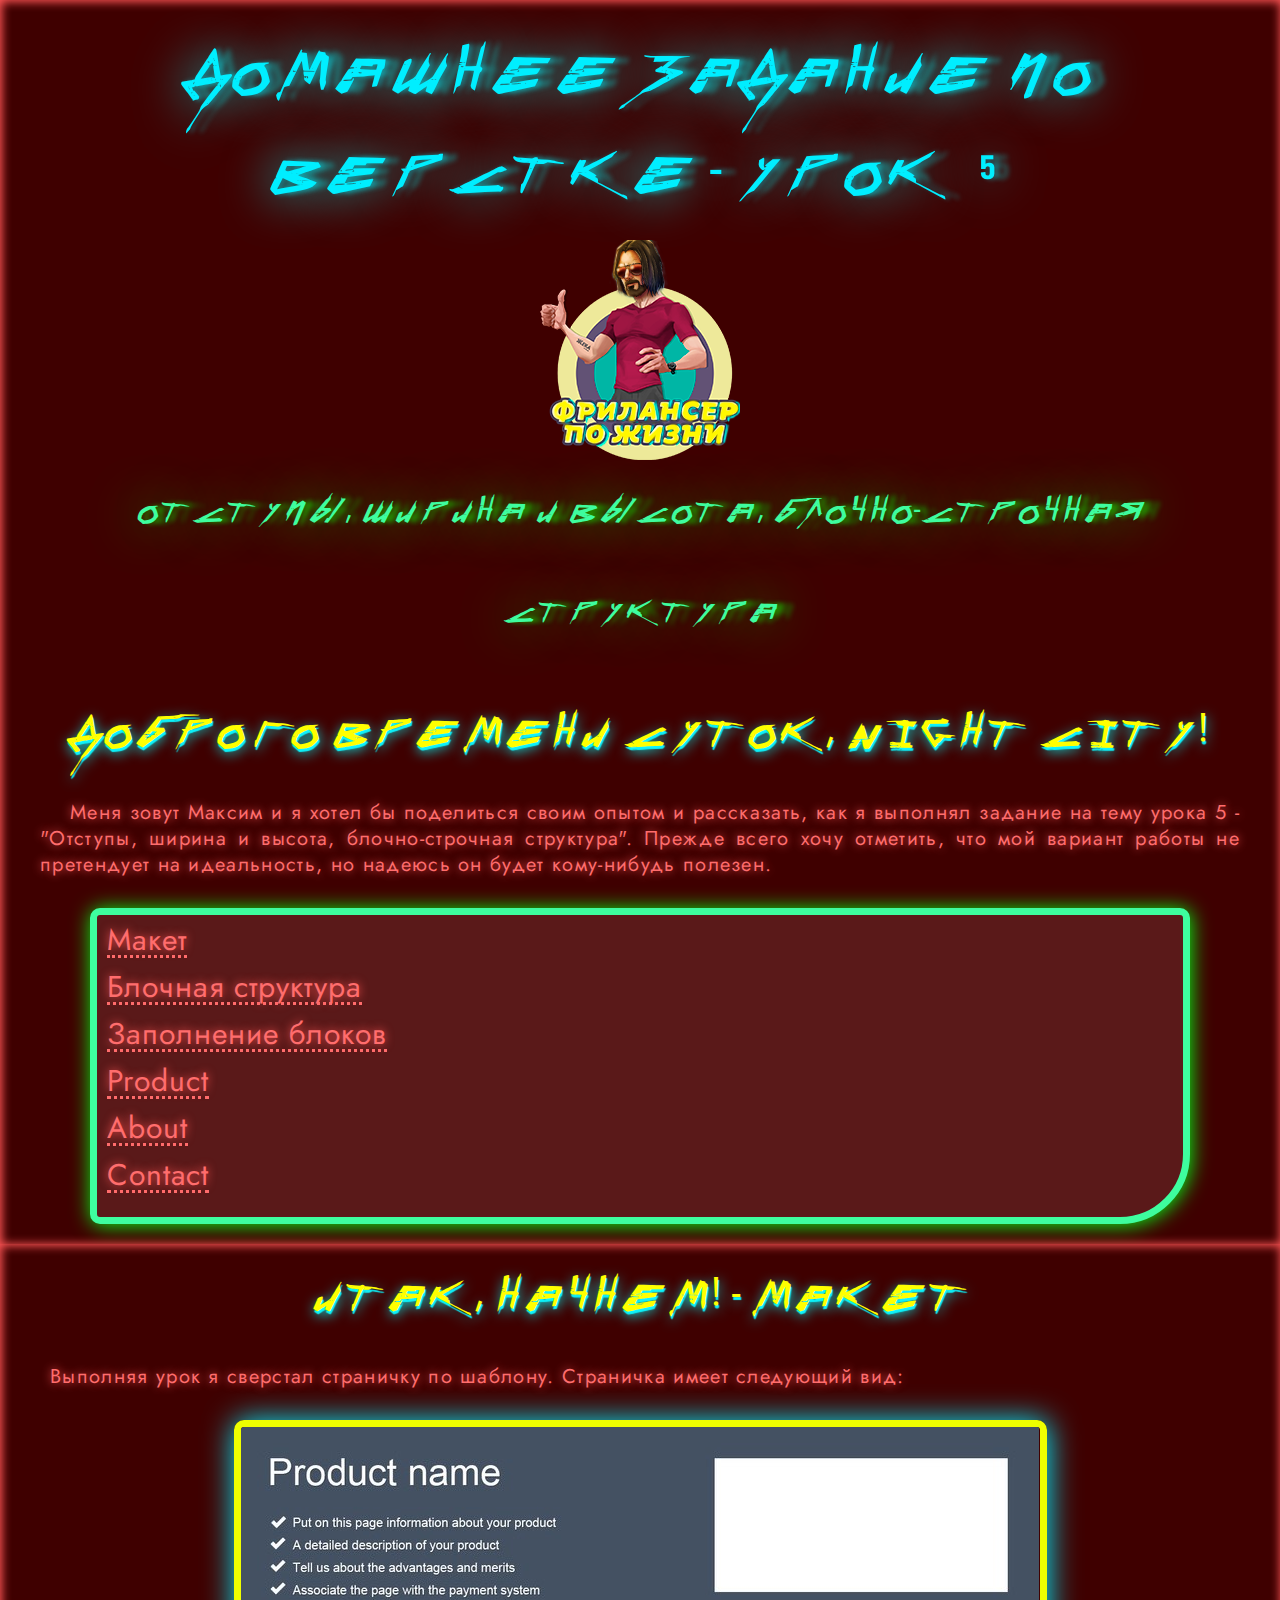
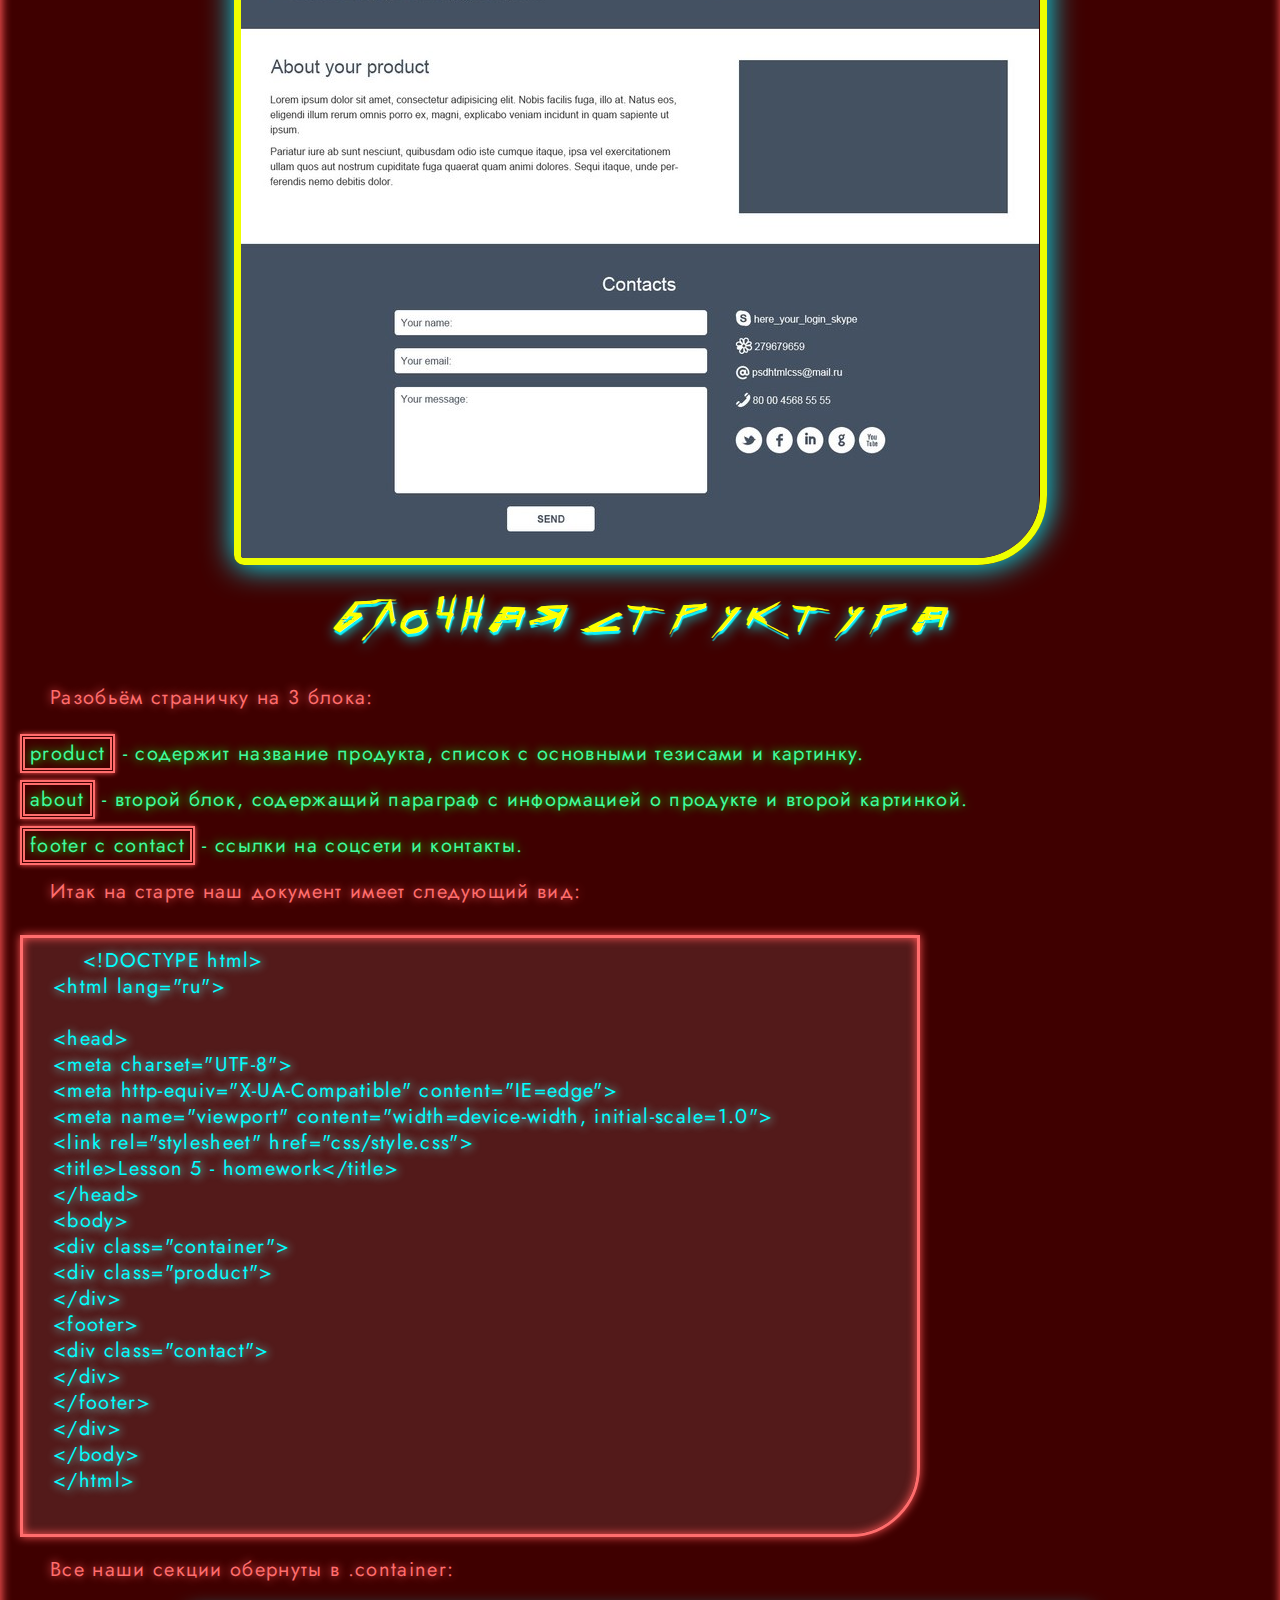
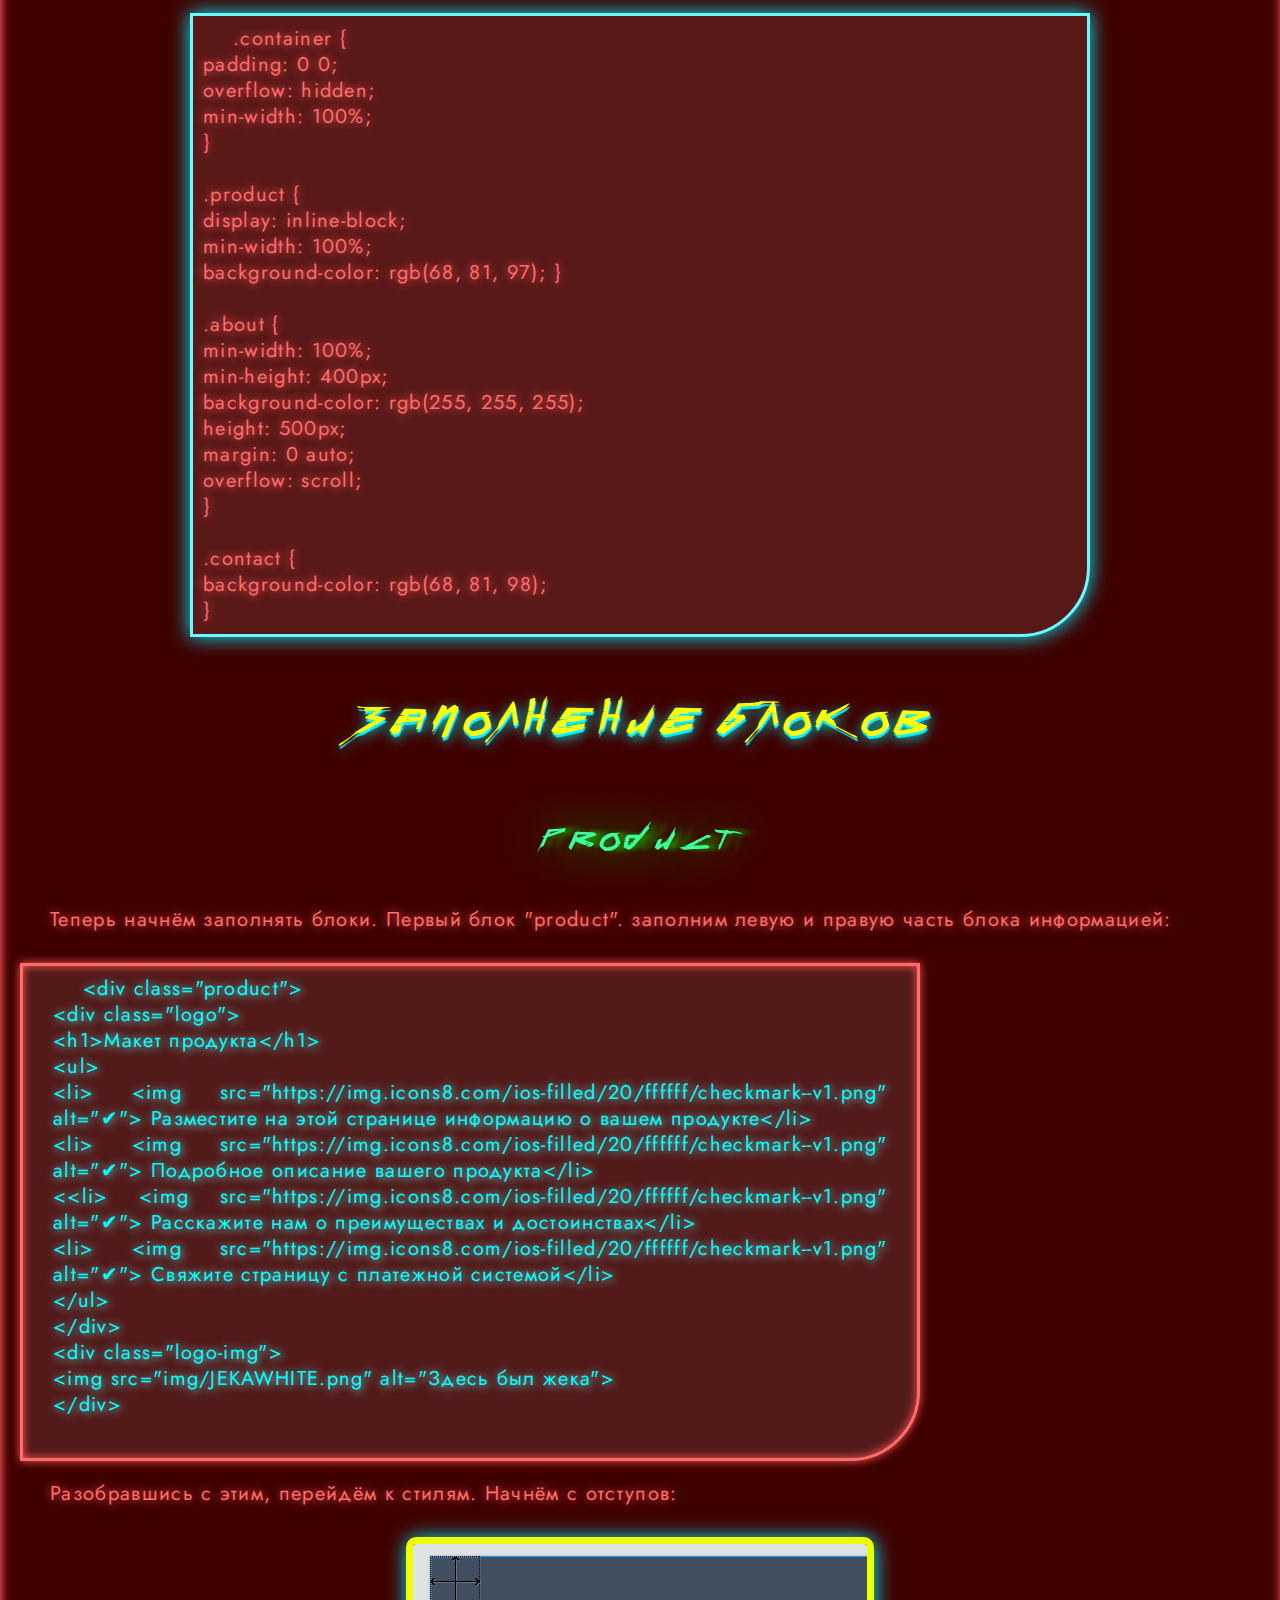
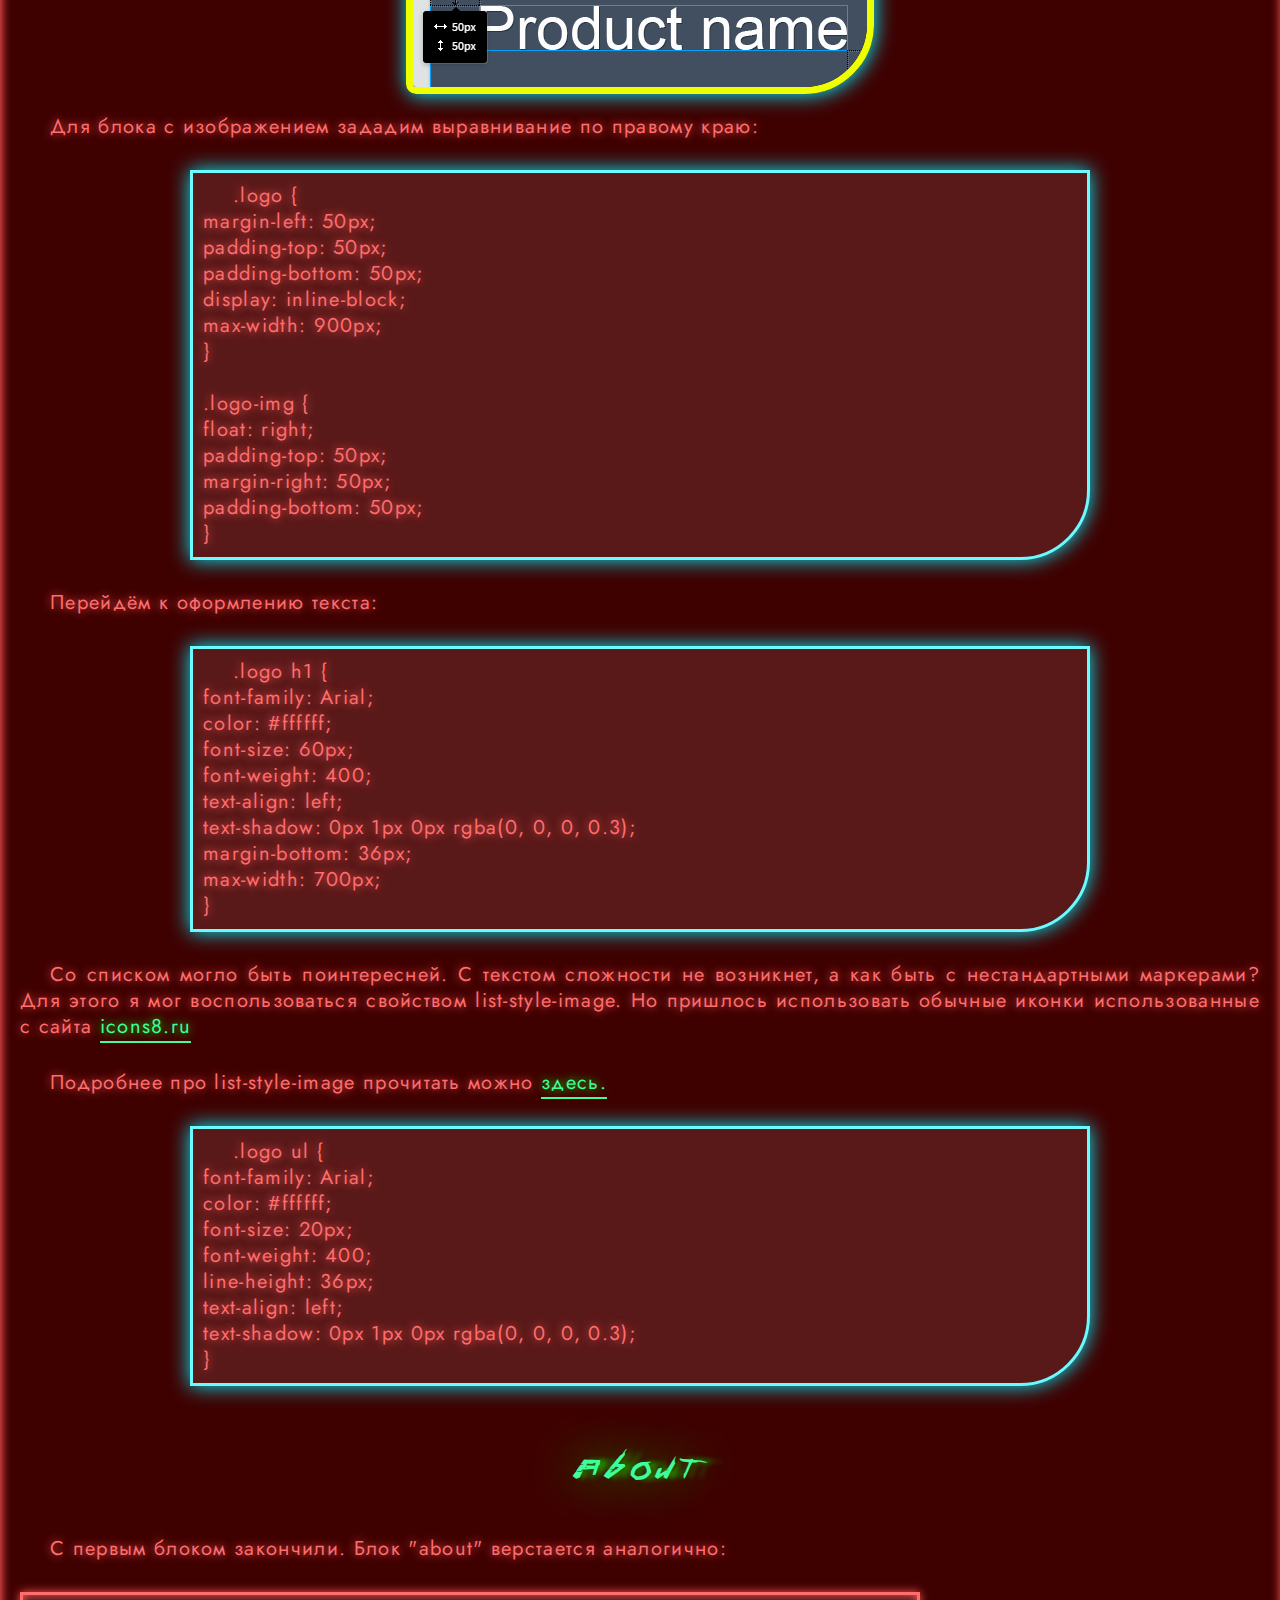
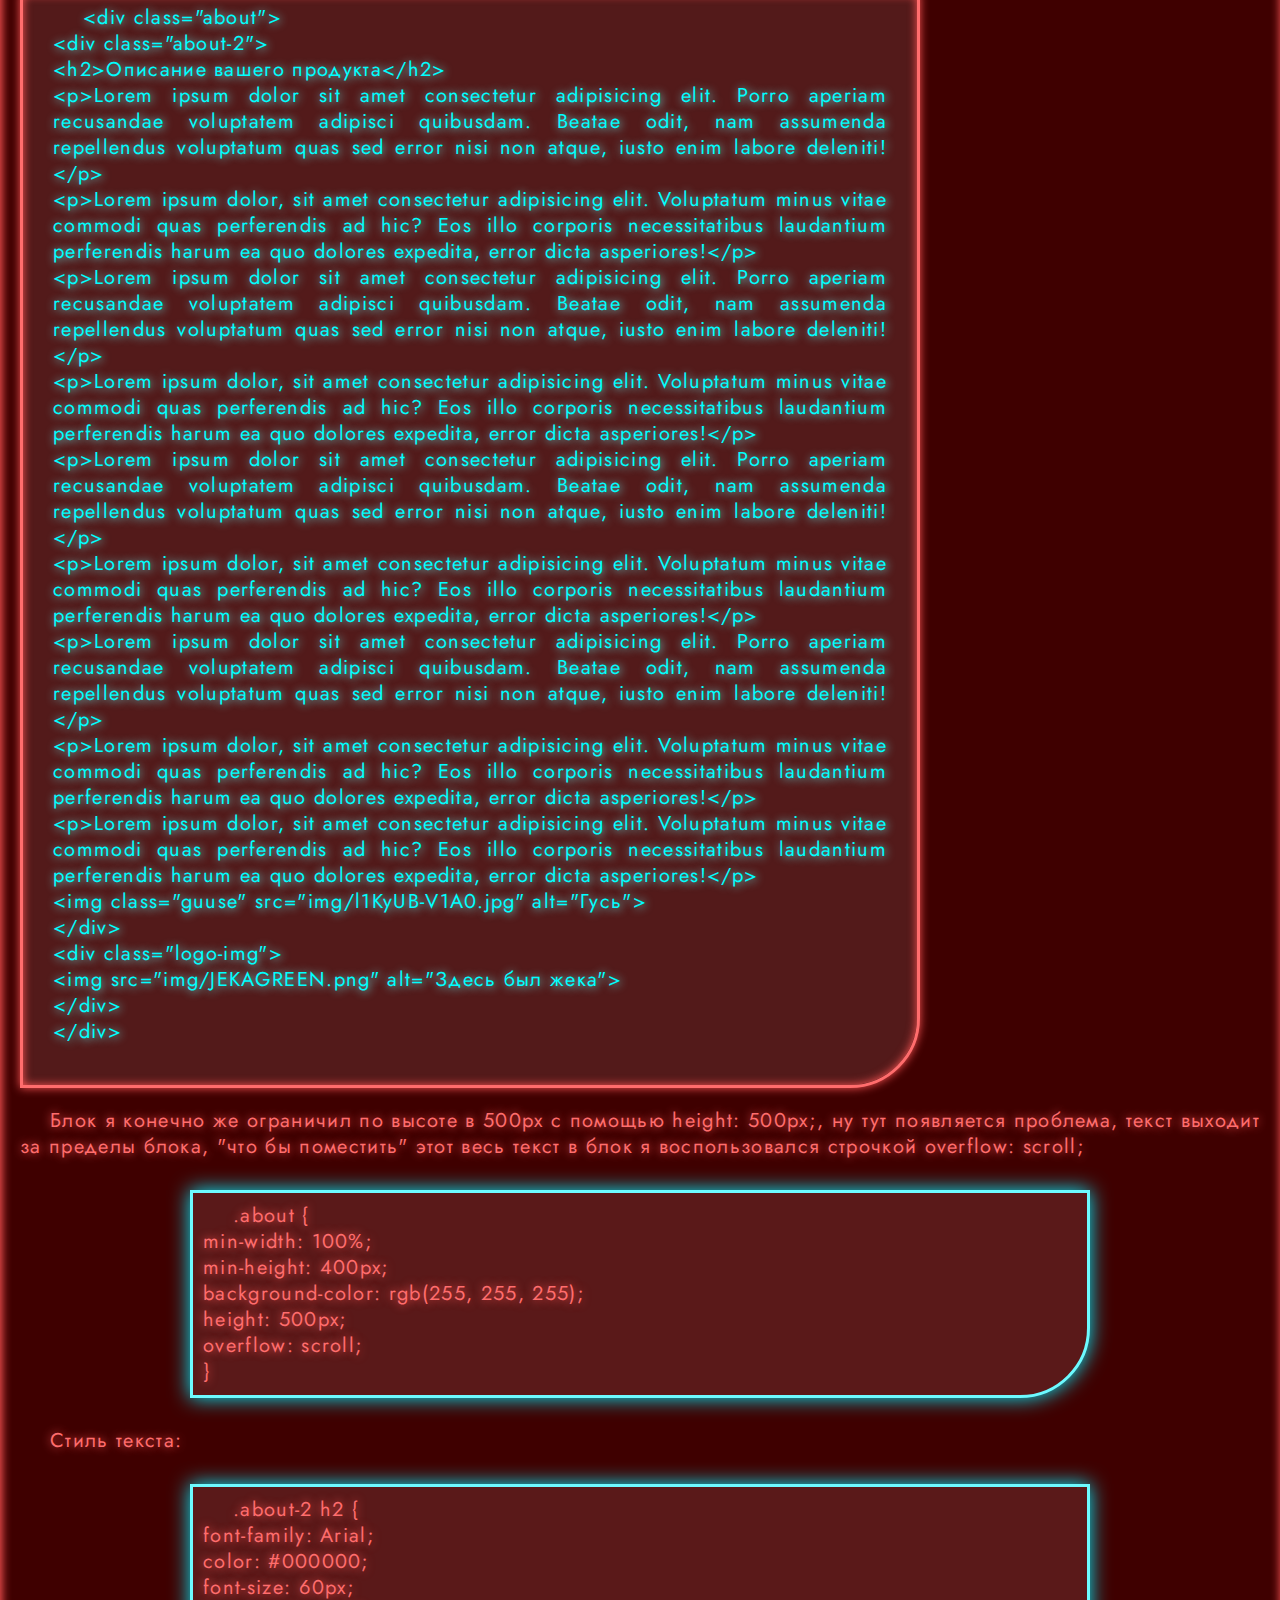
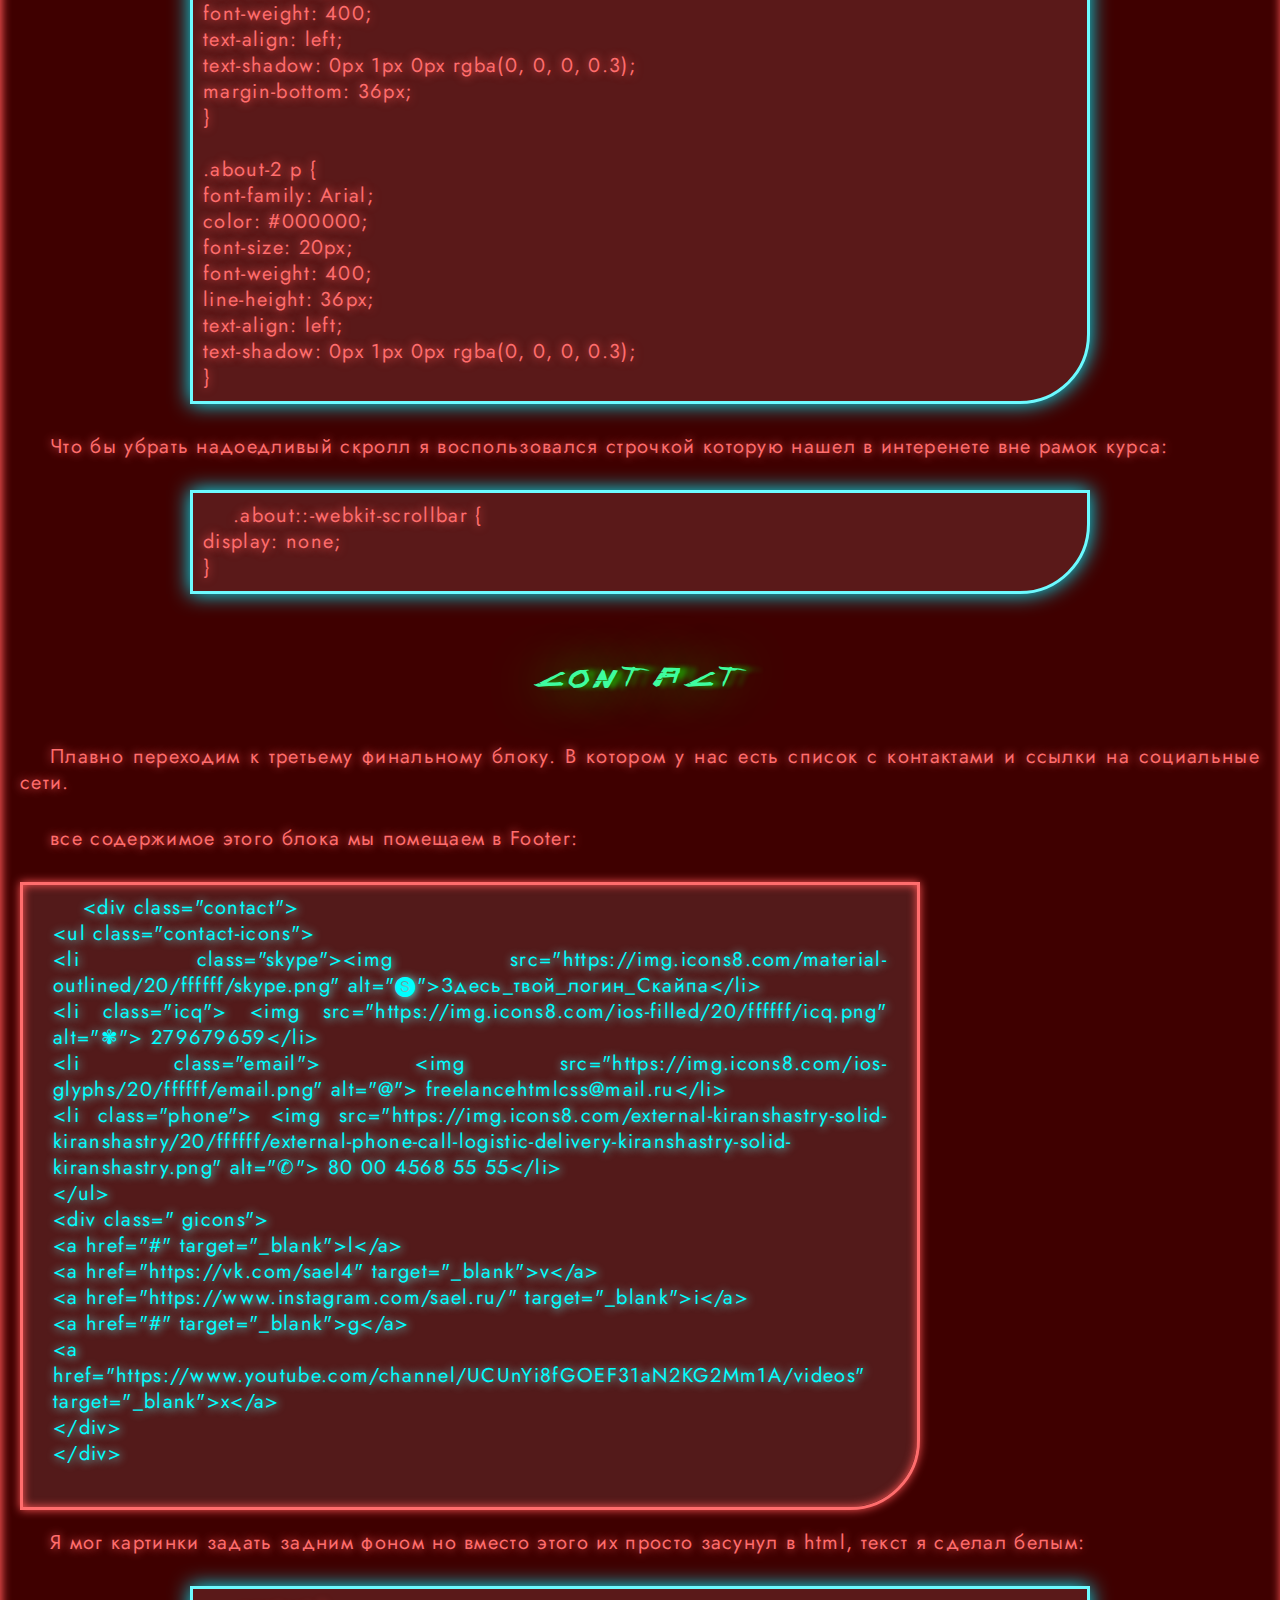
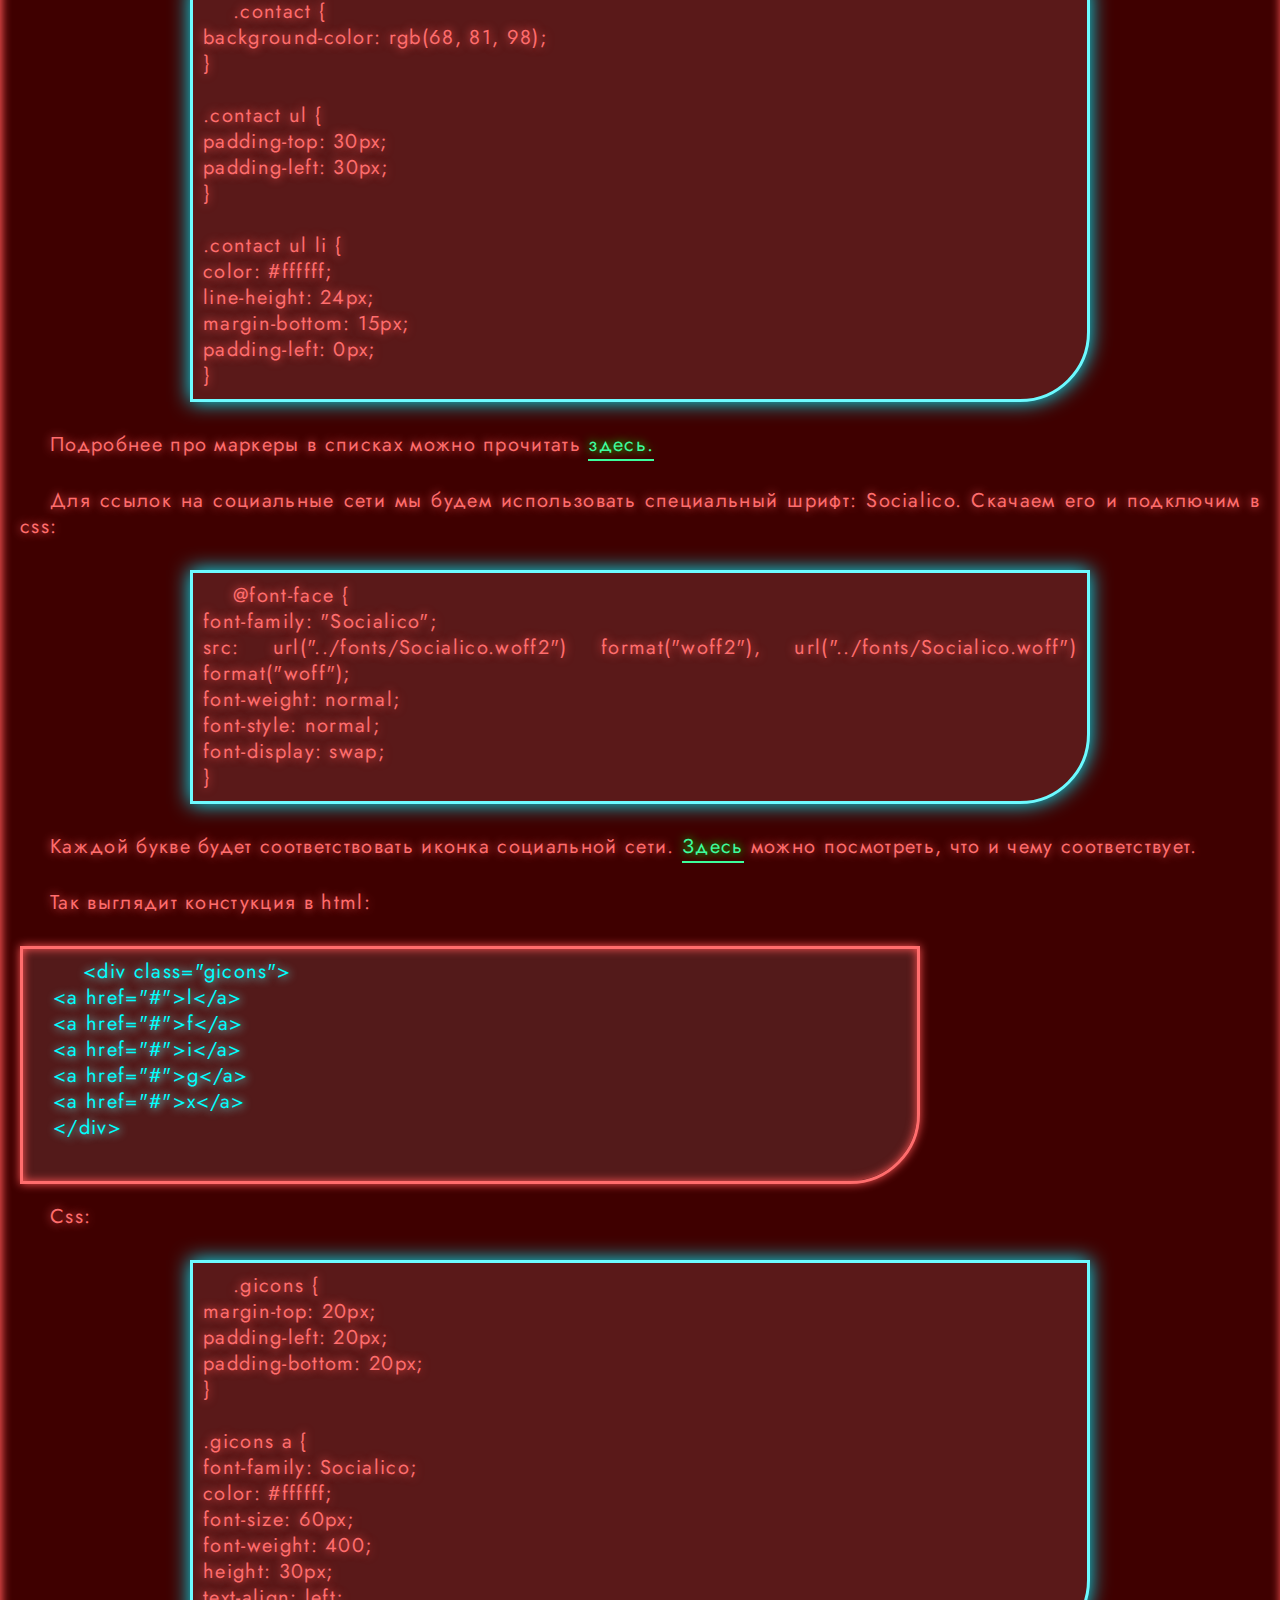
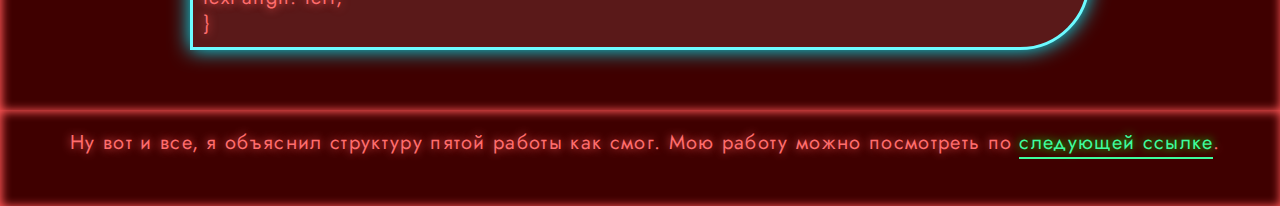
<file: index.html>
<!DOCTYPE html>
<html lang="en">

<head>
	<meta charset="UTF-8">
	<meta http-equiv="X-UA-Compatible" content="IE=edge">
	<meta name="viewport" content="width=device-width, initial-scale=1.0">
	<link rel="stylesheet" href="css/style.css">
	<title>Создание сайта по макету</title>
</head>

<body>
	<div class="wrapper">
		<header class="header">
			<h1>Домашнее задание по верстке - Урок 5</h1>
			<div class="image-one"><img src="img/sddds.png" alt="Кибер жека"></div>
			<h3>
				Отступы, ширина и высота, блочно-строчная структура
			</h3>
			<h2>Доброго времени суток, Night city!</h2>
			<p>Меня зовут Максим и я хотел бы поделиться своим опытом и рассказать, как я выполнял задание на тему урока 5
				- "Отступы, ширина и высота, блочно-строчная структура". Прежде всего хочу отметить, что мой вариант работы
				не претендует на идеальность, но надеюсь он будет кому-нибудь полезен.</p>
			<div class="menu">
				<ul class="list">
					<li><a href="#maket">Макет</a></li>
					<li><a href="#block-structure">Блочная структура</a></li>
					<li><a href="#filling-in-blocks">Заполнение блоков</a></li>
					<li><a href="#product">Product</a></li>
					<li><a href="#about">About</a></li>
					<li><a href="#contact">Contact</a></li>
				</ul>
			</div>
		</header>
		<main class="main">
			<div class="block-one">
				<h2 id="maket">Итак, начнем! - Макет</h2>
				<p>Выполняя урок я сверстал страничку по шаблону. Страничка имеет следующий вид:</p>
				<div class="image-two"><img src="img/maket.jpg" alt="Макет"></div>
			</div>
			<div class="block-two">
				<h2 id="block-structure">Блочная структура</h2>
				<p>Разобьём страничку на 3 блока:</p>
				<ul class="list-block">
					<li><span class="block-span">product</span> - содержит название продукта, список с основными тезисами и
						картинку.</li>
					<li><span class="block-span">about</span> - второй блок, содержащий параграф с информацией о продукте и
						второй картинкой.</li>
					<li><span class="block-span">footer c contact</span> - cсылки на соцсети и контакты.</li>
				</ul>
				<p>Итак на старте наш документ имеет следующий вид:</p>
				<div class="block-html">
					<p class="block-html-text">
						&lt;!DOCTYPE html&gt; <br>&lt;html lang="ru"&gt; <br><br>&lt;head><br>
						&lt;meta charset="UTF-8">
						<br>&lt;meta http-equiv="X-UA-Compatible" content="IE=edge">
						<br>&lt;meta name="viewport" content="width=device-width, initial-scale=1.0">
						<br>&lt;link rel="stylesheet" href="css/style.css">
						<br>&lt;title>Lesson 5 - homework&lt;/title>
						<br>&lt;/head>

						<br>&lt;body>
						<br>&lt;div class="container">
						<br>&lt;div class="product">
						<br>&lt;/div>
						<br>&lt;footer>
						<br>&lt;div class="contact">
						<br>&lt;/div>
						<br>&lt;/footer>
						<br>&lt;/div>
						<br>&lt;/body>

						<br>&lt;/html>
					</p>
				</div>
				<p>Все наши секции обернуты в <span class="black-word">.container:</span></p>
				<P class="block-css">
					.container {<br>
					padding: 0 0;<br>
					overflow: hidden;<br>
					min-width: 100%;<br>
					}<br><br>
					.product {<br>
					display: inline-block;<br>
					min-width: 100%;<br>
					background-color: rgb(68, 81, 97);
					}<br><br>
					.about {<br>
					min-width: 100%;<br>
					min-height: 400px;<br>
					background-color: rgb(255, 255, 255);<br>
					height: 500px;<br>
					margin: 0 auto;<br>
					overflow: scroll;<br>
					}<br><br>
					.contact {<br>
					background-color: rgb(68, 81, 98);<br>
					}<br>
				</P>
			</div>
			<div class="block-three">
				<h2 id="filling-in-blocks">Заполнение блоков</h2>
				<div class="product">
					<h3 id="product">product</h3>
					<p>Теперь начнём заполнять блоки. Первый блок "product". заполним левую и правую часть блока информацией:
					</p>
					<div class="block-html">
						<p class="block-html-text">
							&lt;div class="product"><br>
							&lt;div class="logo"><br>
							&lt;h1>Макет продукта&lt;/h1><br>
							&lt;ul><br>
							&lt;li> &lt;img src="https://img.icons8.com/ios-filled/20/ffffff/checkmark--v1.png" alt="✔">
							Разместите
							на этой
							странице информацию о вашем продукте&lt;/li><br>
							&lt;li> &lt;img src="https://img.icons8.com/ios-filled/20/ffffff/checkmark--v1.png" alt="✔">
							Подробное
							описание
							вашего продукта&lt;/li><br>
							&lt;&lt;li> &lt;img src="https://img.icons8.com/ios-filled/20/ffffff/checkmark--v1.png" alt="✔">
							Расскажите нам о
							преимуществах и достоинствах&lt;/li><br>
							&lt;li> &lt;img src="https://img.icons8.com/ios-filled/20/ffffff/checkmark--v1.png" alt="✔">
							Свяжите
							страницу с
							платежной системой&lt;/li><br>
							&lt;/ul><br>
							&lt;/div><br>
							&lt;div class="logo-img"><br>
							&lt;img src="img/JEKAWHITE.png" alt="Здесь был жека"><br>
							&lt;/div><br>
						</p>
					</div>
					<p>Разобравшись с этим, перейдём к стилям. Начнём с отступов:</p>
					<div class="image-three"><img src="img/content_1.png" alt="product"></div>
					<p>Для блока с изображением зададим выравнивание по правому краю:</p>
					<p class="block-css">
						.logo {<Br>
						margin-left: 50px;<Br>
						padding-top: 50px;<Br>
						padding-bottom: 50px;<Br>
						display: inline-block;<Br>
						max-width: 900px;<Br>
						}<Br><Br>
						.logo-img {<Br>
						float: right;<Br>
						padding-top: 50px;<Br>
						margin-right: 50px;<Br>
						padding-bottom: 50px;<Br>
						}<Br>
					</p>
					<p>Перейдём к оформлению текста:</p>
					<p class="block-css">
						.logo h1 {<br>
						font-family: Arial;<br>
						color: #ffffff;<br>
						font-size: 60px;<br>
						font-weight: 400;<br>
						text-align: left;<br>
						text-shadow: 0px 1px 0px rgba(0, 0, 0, 0.3);<br>
						margin-bottom: 36px;<br>
						max-width: 700px;<br>
						}
					</p>
					<p>
						Со списком могло быть поинтересней. С текстом сложности не возникнет, а как быть с нестандартными
						маркерами? Для этого я мог воспользоваться свойством list-style-image. Но пришлось использовать
						обычные иконки использованные с сайта <a href="https://icons8.ru/icons/set/галочка--white"
							target="_blank" class="link">icons8.ru</a>
					</p>
					<p>Подробнее про list-style-image прочитать можно <a href="http://htmlbook.ru/css/list-style-image"
							target="_blank" class="link">здесь.</a>
					</p>
					<p class="block-css">
						.logo ul {<br>
						font-family: Arial;<br>
						color: #ffffff;<br>
						font-size: 20px;<br>
						font-weight: 400;<br>
						line-height: 36px;<br>
						text-align: left;<br>
						text-shadow: 0px 1px 0px rgba(0, 0, 0, 0.3);<br>
						}<br>
					</p>
				</div>
				<div class="about">
					<h3 id="about">about</h3>
					<p>С первым блоком закончили. Блок "about" верстается аналогично:</p>
					<div class="block-html">
						<p class="block-html-text">
							&lt;div class="about"><br>
							&lt;div class="about-2"><br>
							&lt;h2>Описание вашего продукта&lt;/h2><br>
							&lt;p>Lorem ipsum dolor sit amet consectetur adipisicing elit. Porro aperiam recusandae voluptatem
							adipisci
							quibusdam. Beatae odit, nam assumenda repellendus voluptatum quas sed error nisi non atque, iusto
							enim
							labore deleniti!&lt;/p><br>
							&lt;p>Lorem ipsum dolor, sit amet consectetur adipisicing elit. Voluptatum minus vitae commodi quas
							perferendis
							ad
							hic? Eos illo corporis necessitatibus laudantium perferendis harum ea quo dolores expedita, error
							dicta
							asperiores!&lt;/p><br>
							&lt;p>Lorem ipsum dolor sit amet consectetur adipisicing elit. Porro aperiam recusandae voluptatem
							adipisci
							quibusdam. Beatae odit, nam assumenda repellendus voluptatum quas sed error nisi non atque, iusto
							enim
							labore deleniti!&lt;/p><br>
							&lt;p>Lorem ipsum dolor, sit amet consectetur adipisicing elit. Voluptatum minus vitae commodi quas
							perferendis
							ad
							hic? Eos illo corporis necessitatibus laudantium perferendis harum ea quo dolores expedita, error
							dicta
							asperiores!&lt;/p><br>
							&lt;p>Lorem ipsum dolor sit amet consectetur adipisicing elit. Porro aperiam recusandae voluptatem
							adipisci
							quibusdam. Beatae odit, nam assumenda repellendus voluptatum quas sed error nisi non atque, iusto
							enim
							labore deleniti!&lt;/p><br>
							&lt;p>Lorem ipsum dolor, sit amet consectetur adipisicing elit. Voluptatum minus vitae commodi quas
							perferendis
							ad
							hic? Eos illo corporis necessitatibus laudantium perferendis harum ea quo dolores expedita, error
							dicta
							asperiores!&lt;/p><br>
							&lt;p>Lorem ipsum dolor sit amet consectetur adipisicing elit. Porro aperiam recusandae voluptatem
							adipisci
							quibusdam. Beatae odit, nam assumenda repellendus voluptatum quas sed error nisi non atque, iusto
							enim
							labore deleniti!&lt;/p><br>
							&lt;p>Lorem ipsum dolor, sit amet consectetur adipisicing elit. Voluptatum minus vitae commodi quas
							perferendis
							ad
							hic? Eos illo corporis necessitatibus laudantium perferendis harum ea quo dolores expedita, error
							dicta
							asperiores!&lt;/p><br>
							&lt;p>Lorem ipsum dolor, sit amet consectetur adipisicing elit. Voluptatum minus vitae commodi quas
							perferendis
							ad
							hic? Eos illo corporis necessitatibus laudantium perferendis harum ea quo dolores expedita, error
							dicta
							asperiores!&lt;/p><br>
							&lt;img class="guuse" src="img/l1KyUB-V1A0.jpg" alt="Гусь"><br>
							&lt;/div><br>
							&lt;div class="logo-img"><br>
							&lt;img src="img/JEKAGREEN.png" alt="Здесь был жека"><br>
							&lt;/div><br>
							&lt;/div><br>
						</p>
					</div>
					<p>
						Блок я конечно же ограничил по высоте в 500px с помощью <span class="black-word">height:
							500px;</span>, ну тут появляется проблема, текст выходит за пределы блока, "что бы поместить" этот
						весь текст в блок я воспользовался строчкой <span class="black-word">overflow: scroll;</span>
					</p>
					<p class="block-css">
						.about {<br>
						min-width: 100%;<br>
						min-height: 400px;<br>
						background-color: rgb(255, 255, 255);<br>
						height: 500px;<br>
						overflow: scroll;<br>
						}<br>

					</p>
					<p>Стиль текста:</p>
					<p class="block-css">
						.about-2 h2 {<br>
						font-family: Arial;<br>
						color: #000000;<br>
						font-size: 60px;<br>
						font-weight: 400;<br>
						text-align: left;<br>
						text-shadow: 0px 1px 0px rgba(0, 0, 0, 0.3);<br>
						margin-bottom: 36px;<br>
						}<br><br>

						.about-2 p {<br>
						font-family: Arial;<br>
						color: #000000;<br>
						font-size: 20px;<br>
						font-weight: 400;<br>
						line-height: 36px;<br>
						text-align: left;<br>
						text-shadow: 0px 1px 0px rgba(0, 0, 0, 0.3);<br>
						}<br>
					</p>
					<p>Что бы убрать надоедливый скролл я воспользовался строчкой которую нашел в интеренете вне рамок курса:
					</p>
					<p class="block-css">
						.about::-webkit-scrollbar {<br>
						display: none;<br>
						}<br>
					</p>
				</div>
				<div class="contact">
					<h3 id="contact">contact</h3>
					<p>Плавно переходим к третьему финальному блоку. В котором у нас есть список с
						контактами и ссылки на социальные сети.
					</p>
					<p>
						все содержимое этого блока мы помещаем в <span class="black-word">Footer</span>:
					</p>
					<div class="block-html">
						<p class="block-html-text">
							&lt;div class="contact"><br>
							&lt;ul class="contact-icons"><br>
							&lt;li class="skype">&lt;img src="https://img.icons8.com/material-outlined/20/ffffff/skype.png"
							alt="🅢">Здесь_твой_логин_Скайпа&lt;/li><br>
							&lt;li class="icq"> &lt;img src="https://img.icons8.com/ios-filled/20/ffffff/icq.png" alt="✾">
							279679659&lt;/li><br>
							&lt;li class="email"> &lt;img src="https://img.icons8.com/ios-glyphs/20/ffffff/email.png" alt="@">
							freelancehtmlcss@mail.ru&lt;/li><br>
							&lt;li class="phone"> &lt;img
							src="https://img.icons8.com/external-kiranshastry-solid-kiranshastry/20/ffffff/external-phone-call-logistic-delivery-kiranshastry-solid-kiranshastry.png"
							alt="✆"> 80 00 4568 55 55&lt;/li><br>
							&lt;/ul><br>
							&lt;div class=" gicons"><br>
							&lt;a href="#" target="_blank">l&lt;/a><br>
							&lt;a href="https://vk.com/sael4" target="_blank">v&lt;/a><br>
							&lt;a href="https://www.instagram.com/sael.ru/" target="_blank">i&lt;/a><br>
							&lt;a href="#" target="_blank">g&lt;/a><br>
							&lt;a href="https://www.youtube.com/channel/UCUnYi8fGOEF31aN2KG2Mm1A/videos"
							target="_blank">x&lt;/a><br>
							<!-- Да, это шрифт если что -->
							&lt;/div><br>
							&lt;/div><br>
						</p>
					</div>
					<p>
						Я мог картинки задать задним фоном но вместо этого их просто засунул в html, текст я сделал белым:
					</p>
					<P class="block-css">
						.contact {<br>
						background-color: rgb(68, 81, 98);<br>
						}<br><br>

						.contact ul {<br>
						padding-top: 30px;<br>
						padding-left: 30px;<br>
						}<br><br>
						.contact ul li {<br>
						color: #ffffff;<br>
						line-height: 24px;<br>
						margin-bottom: 15px;<br>
						padding-left: 0px;<br>
						}<br>
					</P>
					<p>Подробнее про маркеры в списках можно прочитать <a href="https://vaden-pro.ru/blog/css/markery-spiska"
							target="_blank" class="link">здесь.</a>
					</p>
					<p>
						Для ссылок на социальные сети мы будем использовать специальный шрифт: Socialico. Скачаем его и
						подключим в css:
					</p>
					<p class="block-css">
						@font-face {<br>
						font-family: "Socialico";<br>
						src: url("../fonts/Socialico.woff2") format("woff2"), url("../fonts/Socialico.woff")
						format("woff");<br>
						font-weight: normal;<br>
						font-style: normal;<br>
						font-display: swap;<br>
						}<br>
					</p>
					<p>
						Каждой букве будет соответствовать иконка социальной сети. <a
							href="https://vaden-pro.ru/blog/css/markery-spiska" target="_blank" class="link">Здесь</a> можно
						посмотреть, что и чему
						соответствует.
					</p>
					<p>Так выглядит констукция в html:</p>
					<div class="block-html">
						<p class="block-html-text">
							&lt;div class="gicons"><br>
							&lt;a href="#">l&lt;/a><br>
							&lt;a href="#">f&lt;/a><br>
							&lt;a href="#">i&lt;/a><br>
							&lt;a href="#">g&lt;/a><br>
							&lt;a href="#">x&lt;/a><br>
							&lt;/div><br>
						</p>
					</div>
					<p>Css:</p>
					<p class="block-css">
						.gicons {<br>
						margin-top: 20px;<br>
						padding-left: 20px;<br>
						padding-bottom: 20px;<br>
						}<br><br>
						.gicons a {<br>
						font-family: Socialico;<br>
						color: #ffffff;<br>
						font-size: 60px;<br>
						font-weight: 400;<br>
						height: 30px;<br>
						text-align: left;<br>
						}<br>
					</p>
				</div>
			</div>
		</main>
		<footer class="footer">
			<p>
				Ну вот и все, я объяснил структуру пятой работы как смог. Мою работу можно
				посмотреть по <a href="https://sael4.github.io/lesson_5_homework/" target="_blank" class="link">следующей
					ссылке</a>.
			</p>
		</footer>
	</div>
</body>

</html>
</file>
<file: css/style.css>
@import "null.css";

@font-face {
	font-family: "cyberpunkrus";
	src: url("../fonts/cyberpunkRus/Cyberpunk-Regular.woff2") format("woff2"),
		url("../fonts/cyberpunkRus/Cyberpunk-Regular.woff") format("woff");
	font-weight: normal;
	font-style: normal;
	font-display: swap;
}

@font-face {
	font-family: "Jost-regular";
	src: url("../fonts/Jost-Regular.woff2") format("woff2"), url("../fonts/Jost-Regular.woff") format("woff");
	font-weight: 400;
	font-style: normal;
	font-display: swap;
}

.wrapper {
	min-height: 100%;
	overflow: hidden;
	box-shadow: inset 1px 1px 10px 1px rgb(255, 85, 85);
}

.header {
	margin: 0 auto;
	background-color: rgb(63, 0, 0);
	padding: 20px;
	box-shadow: inset 1px 1px 10px 1px rgb(255, 85, 85);
}

.main {
	margin: 0 auto;
	background-color: rgb(63, 0, 0);
	padding-bottom: 30px;
	box-shadow: inset 1px 1px 10px 1px rgb(255, 85, 85);
}

.footer {
	padding: 20px;
	background-color: rgb(63, 0, 0);
	box-shadow: inset 1px 1px 10px 1px rgb(255, 85, 85);
}

.menu {
	max-width: 1100px;
	margin: 0 auto;
	border: 7px solid rgb(62, 253, 158);
	border-radius: 10px 10px 70px 10px;
	box-shadow: 1px 1px 20px 0px rgb(0, 255, 21);
	background-color: rgb(90, 25, 25);
	overflow: hidden;
}

.list {
	padding: 10px;
}

h1 {
	text-transform: uppercase;
	font-family: "cyberpunkrus", "Jost-regular";
	text-align: center;
	font-size: 55px;
	margin-bottom: 20px;
	text-shadow: 4px 0px 5px rgba(0, 238, 255, 0.411), 14px 0px 5px rgba(0, 252, 252, 0.288),
		0px 0px 50px rgb(0, 255, 255);
	line-height: 100px;
	color: rgb(0, 238, 255);
}

h3 {
	text-transform: uppercase;
	font-family: "cyberpunkrus", "Jost-regular";
	font-size: 30px;
	text-align: center;
	margin-bottom: 20px;
	text-shadow: 6px 0px 5px rgba(21, 255, 0, 0.411), 16px 0px 5px rgba(0, 255, 0, 0.288), 0px 0px 50px rgb(0, 255, 21);
	line-height: 100px;
	color: rgb(62, 253, 158);
}

h2 {
	text-transform: uppercase;
	font-family: "cyberpunkrus", "Jost-regular";
	text-align: center;
	font-size: 40px;
	margin-bottom: 20px;
	text-shadow: 1px 3px 1px rgb(13, 242, 250), 1px 4px 13px rgb(0, 255, 255);
	line-height: 100px;
	color: yellow;
}

p {
	font-family: "Jost-regular";
	line-height: 1.3;
	font-size: 20px;
	text-indent: 30px;
	text-align: justify;
	margin: 0 auto 30px;
	letter-spacing: 1.32px;
	color: rgb(255, 109, 109);
	text-shadow: 0px 0px 10px rgb(255, 85, 85);
	padding-left: 20px;
	padding-right: 20px;
}

.list li {
	font-family: "Jost-regular", sans-serif;
	margin-bottom: 14px;
	font-size: 30px;
	letter-spacing: 1px;
	white-space: nowrap;
}

.list-block {
	margin-left: 20px;
}

.list-block li {
	font-family: "Jost-regular";
	letter-spacing: 1.32px;
	font-size: 20px;
	margin-bottom: 20px;
	line-height: 1.3;
	color: rgb(62, 253, 158);
	text-shadow: 0px 0px 10px rgb(0, 255, 21);
}

.list a {
	color: rgb(255, 109, 109);
	display: inline-block;
	border-bottom: 3.5px dotted rgb(255, 109, 109);
	text-shadow: 0px 0px 10px rgb(255, 85, 85);
}

.image-one {
	text-align: center;
}

.image-two {
	text-align: center;
	max-width: 813px;
	margin: 0 auto;
	border: 7px solid rgb(238, 255, 0);
	border-radius: 10px 10px 70px 10px;
	box-shadow: 1px 1px 30px 1px rgb(0, 238, 255);
	overflow: hidden;
}

.image-three {
	text-align: center;
	text-align: center;
	width: 468px;
	max-width: 100%;
	margin: 0 auto;
	border: 7px solid rgb(238, 255, 0);
	border-radius: 10px 10px 70px 10px;
	box-shadow: 1px 1px 20px 0px rgb(0, 238, 255);
	overflow: hidden;
	margin-bottom: 20px;
}

.block-html {
	border: 3px solid rgb(255, 109, 109);
	border-radius: 0px 0px 70px 0px;
	max-width: 900px;
	margin: 20px;
	overflow: hidden;
	padding: 10px;
	box-shadow: 0px 0px 10px 0px rgb(255, 85, 85), inset 0px 0px 10px 0px rgb(255, 85, 85);
	background-color: rgb(83, 26, 26);
}

.block-css {
	border: 3px solid rgb(109, 250, 255);
	border-radius: 0px 0px 70px 0px;
	max-width: 900px;
	overflow: hidden;
	box-shadow: 0px 0px 20px 0px rgb(0, 238, 255);
	padding: 10px;
	background-color: rgb(90, 25, 25);
}

.block-html-text {
	color: aqua;
	text-shadow: 1px 1px 10px rgb(109, 250, 255);
}

a {
	color: rgb(62, 253, 158);
	text-shadow: 0px 0px 10px rgb(0, 255, 21);
	border-bottom: 2px solid rgb(62, 253, 158);
}

.block-span {
	color: rgb(62, 253, 158);
	border: 5px double rgb(255, 109, 109);
	box-shadow: 0px 0px 5px rgb(255, 85, 85);
	padding: 0px 5px 0px;
}
</file>
